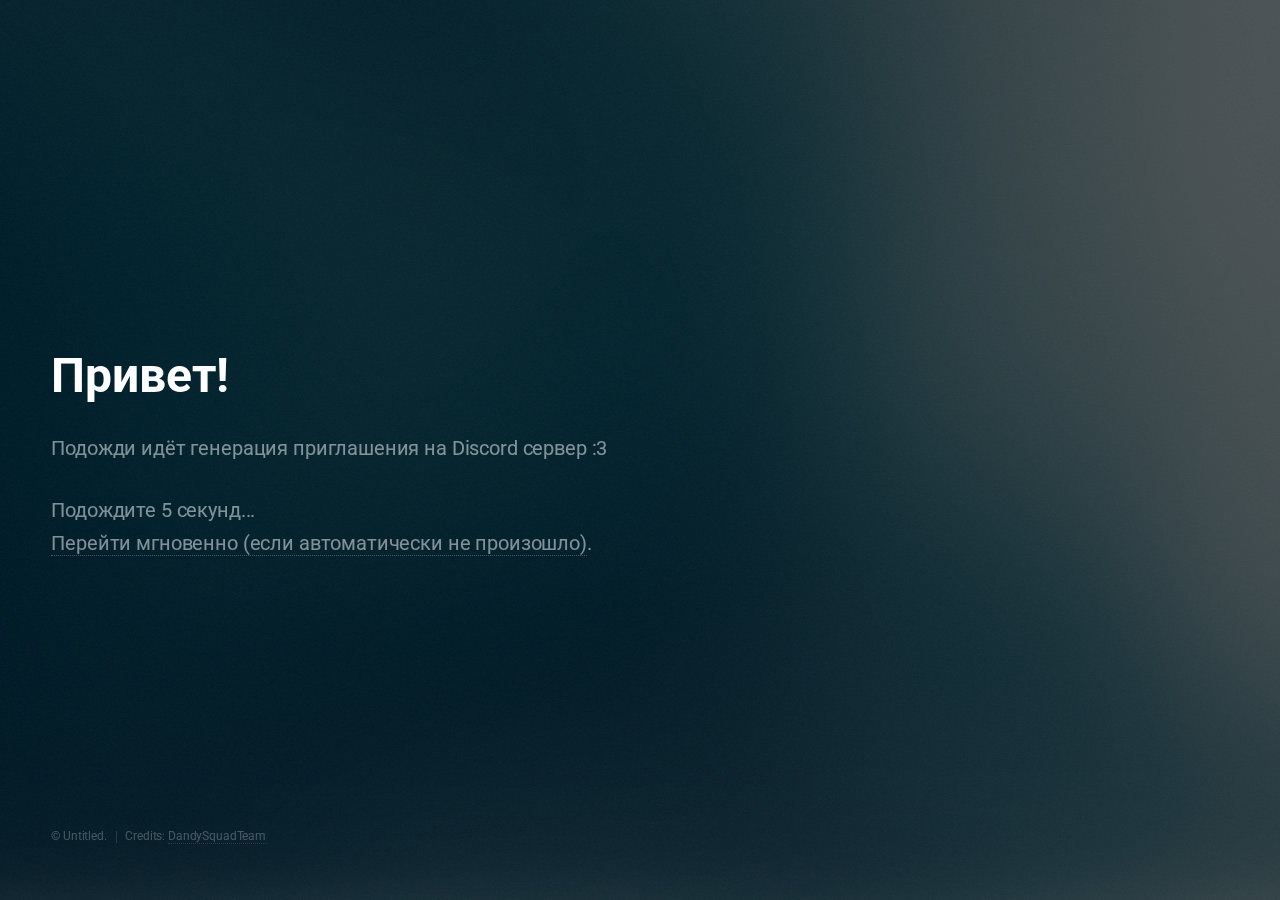
<file: index.html>
<!DOCTYPE HTML>
<html>
	<head>
		<title>Discord DandySquad Redirect</title>
		<meta charset="utf-8" />
		<meta name="viewport" content="width=device-width, initial-scale=1, user-scalable=no" />
		<link rel="stylesheet" href="assets/css/main.css" />
	</head>
	<body class="is-preload">

		<!-- Header -->
			<header id="header">
				<h1>Привет!</h1>
				<p>Подожди идёт генерация приглашения на Discord сервер :3<br />
				<p>Подождите 5 секунд...<br />
			        <a href="https://discord.gg/FwkzSuA">Перейти мгновенно (если автоматически не произошло)</a>.</p>
			</header>



		<!-- Footer -->
			<footer id="footer">
				<ul class="icons">
				</ul>
				<ul class="copyright">
					<li>&copy; Untitled.</li><li>Credits: <a href="">DandySquadTeam</a></li>
				</ul>
			</footer>

		<!-- Scripts -->
			<script src="assets/js/main.js"></script>

	</body>
</html>
<meta http-equiv="refresh" content="5;https://discord.gg/FwkzSuA">
</file>
<file: assets/css/main.css>
@import url(fontawesome-all.min.css);
@import url("https://fonts.googleapis.com/css?family=Roboto:400,700");
/*
	Eventually by HTML5 UP
	html5up.net | @ajlkn
	Free for personal and commercial use under the CCA 3.0 license (html5up.net/license)
*/
html, body, div, span, applet, object,
iframe, h1, h2, h3, h4, h5, h6, p, blockquote,
pre, a, abbr, acronym, address, big, cite,
code, del, dfn, em, img, ins, kbd, q, s, samp,
small, strike, strong, sub, sup, tt, var, b,
u, i, center, dl, dt, dd, ol, ul, li, fieldset,
form, label, legend, table, caption, tbody,
tfoot, thead, tr, th, td, article, aside,
canvas, details, embed, figure, figcaption,
footer, header, hgroup, menu, nav, output, ruby,
section, summary, time, mark, audio, video {
  margin: 0;
  padding: 0;
  border: 0;
  font-size: 100%;
  font: inherit;
  vertical-align: baseline; }

article, aside, details, figcaption, figure,
footer, header, hgroup, menu, nav, section {
  display: block; }

body {
  line-height: 1; }

ol, ul {
  list-style: none; }

blockquote, q {
  quotes: none; }
  blockquote:before, blockquote:after, q:before, q:after {
    content: '';
    content: none; }

table {
  border-collapse: collapse;
  border-spacing: 0; }

body {
  -webkit-text-size-adjust: none; }

mark {
  background-color: transparent;
  color: inherit; }

input::-moz-focus-inner {
  border: 0;
  padding: 0; }

input, select, textarea {
  -moz-appearance: none;
  -webkit-appearance: none;
  -ms-appearance: none;
  appearance: none; }

/* Basic */
@-ms-viewport {
  width: device-width; }

body {
  -ms-overflow-style: scrollbar; }

@media screen and (max-width: 480px) {
  html, body {
    min-width: 320px; } }

html {
  box-sizing: border-box; }

*, *:before, *:after {
  box-sizing: inherit; }

html, body {
  height: 100%;
  overflow-x: hidden;
  width: 100%; }
  @media screen and (max-height: 640px) {
    html, body {
      height: auto;
      min-height: 100%; } }

body {
  display: -moz-flex;
  display: -webkit-flex;
  display: -ms-flex;
  display: flex;
  -moz-flex-direction: column;
  -webkit-flex-direction: column;
  -ms-flex-direction: column;
  flex-direction: column;
  -moz-justify-content: center;
  -webkit-justify-content: center;
  -ms-justify-content: center;
  justify-content: center;
  background-color: #000;
  padding: 6em 4em 4em 4em; }
  body.is-preload *, body.is-preload *:before, body.is-preload *:after {
    -moz-animation: none !important;
    -webkit-animation: none !important;
    -ms-animation: none !important;
    animation: none !important;
    -moz-transition: none !important;
    -webkit-transition: none !important;
    -ms-transition: none !important;
    transition: none !important; }
  body > * {
    position: relative;
    z-index: 2; }
  @media screen and (max-width: 1680px) {
    body {
      padding: 6em 3.5em 3.5em 3.5em; } }
  @media screen and (max-width: 736px) {
    body {
      padding: 5em 2em 2em 2em; } }
  @media screen and (max-width: 360px) {
    body {
      padding: 5em 1.25em 1.25em 1.25em; } }

/* BG */
#bg {
  -moz-transition: opacity 2s ease-in-out;
  -webkit-transition: opacity 2s ease-in-out;
  -ms-transition: opacity 2s ease-in-out;
  transition: opacity 2s ease-in-out;
  height: 100%;
  left: 0;
  opacity: 0.375;
  position: fixed;
  top: 0;
  width: 100%;
  z-index: 1; }
  #bg div {
    -moz-transition: opacity 3s ease;
    -webkit-transition: opacity 3s ease;
    -ms-transition: opacity 3s ease;
    transition: opacity 3s ease;
    background-size: cover;
    height: 100%;
    left: 0;
    opacity: 0;
    position: absolute;
    top: 0;
    visibility: hidden;
    width: 150%; }
    #bg div.visible {
      -moz-animation: bg 45s linear infinite;
      -webkit-animation: bg 45s linear infinite;
      -ms-animation: bg 45s linear infinite;
      animation: bg 45s linear infinite;
      opacity: 1;
      visibility: visible;
      z-index: 1; }
      #bg div.visible.top {
        z-index: 2; }
      @media screen and (max-width: 1280px) {
        #bg div.visible {
          -moz-animation: bg 29.25s linear infinite;
          -webkit-animation: bg 29.25s linear infinite;
          -ms-animation: bg 29.25s linear infinite;
          animation: bg 29.25s linear infinite; } }
      @media screen and (max-width: 736px) {
        #bg div.visible {
          -moz-animation: bg 18s linear infinite;
          -webkit-animation: bg 18s linear infinite;
          -ms-animation: bg 18s linear infinite;
          animation: bg 18s linear infinite; } }
    #bg div:only-child {
      -moz-animation-direction: alternate !important;
      -webkit-animation-direction: alternate !important;
      -ms-animation-direction: alternate !important;
      animation-direction: alternate !important; }
  body.is-preload #bg {
    opacity: 0; }

@-moz-keyframes bg {
  0% {
    -moz-transform: translateX(0);
    -webkit-transform: translateX(0);
    -ms-transform: translateX(0);
    transform: translateX(0); }
  100% {
    -moz-transform: translateX(-25%);
    -webkit-transform: translateX(-25%);
    -ms-transform: translateX(-25%);
    transform: translateX(-25%); } }

@-webkit-keyframes bg {
  0% {
    -moz-transform: translateX(0);
    -webkit-transform: translateX(0);
    -ms-transform: translateX(0);
    transform: translateX(0); }
  100% {
    -moz-transform: translateX(-25%);
    -webkit-transform: translateX(-25%);
    -ms-transform: translateX(-25%);
    transform: translateX(-25%); } }

@-ms-keyframes bg {
  0% {
    -moz-transform: translateX(0);
    -webkit-transform: translateX(0);
    -ms-transform: translateX(0);
    transform: translateX(0); }
  100% {
    -moz-transform: translateX(-25%);
    -webkit-transform: translateX(-25%);
    -ms-transform: translateX(-25%);
    transform: translateX(-25%); } }

@keyframes bg {
  0% {
    -moz-transform: translateX(0);
    -webkit-transform: translateX(0);
    -ms-transform: translateX(0);
    transform: translateX(0); }
  100% {
    -moz-transform: translateX(-25%);
    -webkit-transform: translateX(-25%);
    -ms-transform: translateX(-25%);
    transform: translateX(-25%); } }

/* Type */
body, input, select, textarea {
  color: rgba(255, 255, 255, 0.75);
  font-family: "Roboto", sans-serif;
  font-size: 16pt;
  font-weight: 400;
  letter-spacing: -0.01em;
  line-height: 1.65em; }
  @media screen and (max-width: 1680px) {
    body, input, select, textarea {
      font-size: 12pt; } }
  @media screen and (max-width: 1280px) {
    body, input, select, textarea {
      font-size: 11pt; } }
  @media screen and (max-width: 980px) {
    body, input, select, textarea {
      font-size: 12pt; } }
  @media screen and (max-width: 736px) {
    body, input, select, textarea {
      font-size: 12pt; } }
  @media screen and (max-width: 480px) {
    body, input, select, textarea {
      font-size: 12pt; } }

a {
  -moz-transition: border-bottom-color 0.2s ease, color 0.2s ease;
  -webkit-transition: border-bottom-color 0.2s ease, color 0.2s ease;
  -ms-transition: border-bottom-color 0.2s ease, color 0.2s ease;
  transition: border-bottom-color 0.2s ease, color 0.2s ease;
  border-bottom: dotted 1px rgba(255, 255, 255, 0.25);
  color: #1cb495;
  text-decoration: none; }
  a:hover {
    border-bottom-color: transparent;
    color: #1cb495 !important;
    text-decoration: none; }

strong, b {
  color: #fff;
  font-weight: 700; }

em, i {
  font-style: italic; }

p {
  margin: 0 0 2em 0; }

h1, h2, h3, h4, h5, h6 {
  color: #fff;
  font-weight: 700;
  line-height: 1em;
  margin: 0 0 1em 0; }
  h1 a, h2 a, h3 a, h4 a, h5 a, h6 a {
    color: inherit;
    text-decoration: none; }

h1 {
  font-size: 2.5em;
  line-height: 1.25em; }

h2 {
  font-size: 1.75em;
  line-height: 1.5em; }

h3 {
  font-size: 1.35em;
  line-height: 1.5em; }

h4 {
  font-size: 1.1em;
  line-height: 1.5em; }

h5 {
  font-size: 0.9em;
  line-height: 1.5em; }

h6 {
  font-size: 0.7em;
  line-height: 1.5em; }

sub {
  font-size: 0.8em;
  position: relative;
  top: 0.5em; }

sup {
  font-size: 0.8em;
  position: relative;
  top: -0.5em; }

blockquote {
  border-left: solid 8px rgba(255, 255, 255, 0.35);
  font-style: italic;
  margin: 0 0 2em 0;
  padding: 0.5em 0 0.5em 2em; }

code {
  background: rgba(255, 255, 255, 0.125);
  border-radius: 6px;
  border: solid 2px rgba(255, 255, 255, 0.35);
  font-family: "Courier New", monospace;
  font-size: 0.9em;
  margin: 0 0.25em;
  padding: 0.25em 0.65em; }

pre {
  -webkit-overflow-scrolling: touch;
  font-family: "Courier New", monospace;
  font-size: 0.9em;
  margin: 0 0 2em 0; }
  pre code {
    display: block;
    line-height: 1.75em;
    padding: 1em 1.5em;
    overflow-x: auto; }

hr {
  border: 0;
  border-bottom: solid 2px rgba(255, 255, 255, 0.35);
  margin: 2em 0; }
  hr.major {
    margin: 3em 0; }

/* Section/Article */
section.special, article.special {
  text-align: center; }

header p {
  color: rgba(255, 255, 255, 0.5);
  position: relative;
  margin: 0 0 1.5em 0; }

header h2 + p {
  font-size: 1.25em;
  margin-top: -1em;
  line-height: 1.5em; }

header h3 + p {
  font-size: 1.1em;
  margin-top: -0.8em;
  line-height: 1.5em; }

header h4 + p,
header h5 + p,
header h6 + p {
  font-size: 0.9em;
  margin-top: -0.6em;
  line-height: 1.5em; }

@media screen and (max-width: 980px) {
  header br {
    display: none; } }

@media screen and (max-width: 736px) {
  header br {
    display: inline; } }

@media screen and (max-width: 480px) {
  header br {
    display: none; } }

/* Icon */
.icon {
  text-decoration: none;
  border-bottom: none;
  position: relative; }
  .icon:before {
    -moz-osx-font-smoothing: grayscale;
    -webkit-font-smoothing: antialiased;
    display: inline-block;
    font-style: normal;
    font-variant: normal;
    text-rendering: auto;
    line-height: 1;
    text-transform: none !important;
    font-family: 'Font Awesome 5 Free';
    font-weight: 400; }
  .icon > .label {
    display: none; }
  .icon:before {
    line-height: inherit; }
  .icon.solid:before {
    font-weight: 900; }
  .icon.brands:before {
    font-family: 'Font Awesome 5 Brands'; }

/* List */
ol {
  list-style: decimal;
  margin: 0 0 2em 0;
  padding-left: 1.25em; }
  ol li {
    padding-left: 0.25em; }

ul {
  list-style: disc;
  margin: 0 0 2em 0;
  padding-left: 1em; }
  ul li {
    padding-left: 0.5em; }

/* Icons */
ul.icons {
  cursor: default;
  list-style: none;
  padding-left: 0; }
  ul.icons li {
    display: inline-block;
    padding: 0 1em 0 0; }
    ul.icons li:last-child {
      padding-right: 0; }
    ul.icons li .icon:before {
      font-size: 1.25em; }
    ul.icons li a {
      color: inherit; }

/* Form */
form {
  margin: 0 0 2em 0; }
  form .message {
    text-decoration: none;
    -moz-transition: opacity 0.2s ease-in-out, -moz-transform 0.2s ease-in-out;
    -webkit-transition: opacity 0.2s ease-in-out, -webkit-transform 0.2s ease-in-out;
    -ms-transition: opacity 0.2s ease-in-out, -ms-transform 0.2s ease-in-out;
    transition: opacity 0.2s ease-in-out, transform 0.2s ease-in-out;
    -moz-transform: scale(1.05);
    -webkit-transform: scale(1.05);
    -ms-transform: scale(1.05);
    transform: scale(1.05);
    height: 2.75em;
    line-height: 2.75em;
    opacity: 0; }
    form .message:before {
      -moz-osx-font-smoothing: grayscale;
      -webkit-font-smoothing: antialiased;
      display: inline-block;
      font-style: normal;
      font-variant: normal;
      text-rendering: auto;
      line-height: 1;
      text-transform: none !important;
      font-family: 'Font Awesome 5 Free';
      font-weight: 900; }
    form .message:before {
      margin-right: 0.5em; }
    form .message.visible {
      -moz-transform: scale(1);
      -webkit-transform: scale(1);
      -ms-transform: scale(1);
      transform: scale(1);
      opacity: 1; }
    form .message.success {
      color: #1cb495; }
      form .message.success:before {
        content: '\f00c'; }
    form .message.failure {
      color: #ff2361; }
      form .message.failure:before {
        content: '\f119'; }

label {
  color: #fff;
  display: block;
  font-size: 0.9em;
  font-weight: 700;
  margin: 0 0 1em 0; }

@-moz-keyframes focus {
  0% {
    -moz-transform: scale(1);
    -webkit-transform: scale(1);
    -ms-transform: scale(1);
    transform: scale(1); }
  50% {
    -moz-transform: scale(1.025);
    -webkit-transform: scale(1.025);
    -ms-transform: scale(1.025);
    transform: scale(1.025); }
  100% {
    -moz-transform: scale(1);
    -webkit-transform: scale(1);
    -ms-transform: scale(1);
    transform: scale(1); } }

@-webkit-keyframes focus {
  0% {
    -moz-transform: scale(1);
    -webkit-transform: scale(1);
    -ms-transform: scale(1);
    transform: scale(1); }
  50% {
    -moz-transform: scale(1.025);
    -webkit-transform: scale(1.025);
    -ms-transform: scale(1.025);
    transform: scale(1.025); }
  100% {
    -moz-transform: scale(1);
    -webkit-transform: scale(1);
    -ms-transform: scale(1);
    transform: scale(1); } }

@-ms-keyframes focus {
  0% {
    -moz-transform: scale(1);
    -webkit-transform: scale(1);
    -ms-transform: scale(1);
    transform: scale(1); }
  50% {
    -moz-transform: scale(1.025);
    -webkit-transform: scale(1.025);
    -ms-transform: scale(1.025);
    transform: scale(1.025); }
  100% {
    -moz-transform: scale(1);
    -webkit-transform: scale(1);
    -ms-transform: scale(1);
    transform: scale(1); } }

@keyframes focus {
  0% {
    -moz-transform: scale(1);
    -webkit-transform: scale(1);
    -ms-transform: scale(1);
    transform: scale(1); }
  50% {
    -moz-transform: scale(1.025);
    -webkit-transform: scale(1.025);
    -ms-transform: scale(1.025);
    transform: scale(1.025); }
  100% {
    -moz-transform: scale(1);
    -webkit-transform: scale(1);
    -ms-transform: scale(1);
    transform: scale(1); } }

input[type="text"],
input[type="password"],
input[type="email"],
select,
textarea {
  -moz-appearance: none;
  -webkit-appearance: none;
  -ms-appearance: none;
  appearance: none;
  -moz-transform: scale(1);
  -webkit-transform: scale(1);
  -ms-transform: scale(1);
  transform: scale(1);
  -moz-transition: border-color 0.2s ease, background-color 0.2s ease;
  -webkit-transition: border-color 0.2s ease, background-color 0.2s ease;
  -ms-transition: border-color 0.2s ease, background-color 0.2s ease;
  transition: border-color 0.2s ease, background-color 0.2s ease;
  background-color: transparent;
  border-radius: 6px;
  border: none;
  border: solid 2px rgba(255, 255, 255, 0.35);
  color: inherit;
  display: block;
  outline: 0;
  padding: 0 1em;
  text-decoration: none;
  width: 100%; }
  input[type="text"]:invalid,
  input[type="password"]:invalid,
  input[type="email"]:invalid,
  select:invalid,
  textarea:invalid {
    box-shadow: none; }
  input[type="text"]:focus,
  input[type="password"]:focus,
  input[type="email"]:focus,
  select:focus,
  textarea:focus {
    -moz-animation: focus 0.1s;
    -webkit-animation: focus 0.1s;
    -ms-animation: focus 0.1s;
    animation: focus 0.1s;
    background-color: rgba(255, 255, 255, 0.125);
    border-color: #1cb495; }

select {
  background-image: url("data:image/svg+xml;charset=utf8,%3Csvg xmlns='http://www.w3.org/2000/svg' width='40' height='40' preserveAspectRatio='none' viewBox='0 0 40 40'%3E%3Cpath d='M9.4,12.3l10.4,10.4l10.4-10.4c0.2-0.2,0.5-0.4,0.9-0.4c0.3,0,0.6,0.1,0.9,0.4l3.3,3.3c0.2,0.2,0.4,0.5,0.4,0.9 c0,0.4-0.1,0.6-0.4,0.9L20.7,31.9c-0.2,0.2-0.5,0.4-0.9,0.4c-0.3,0-0.6-0.1-0.9-0.4L4.3,17.3c-0.2-0.2-0.4-0.5-0.4-0.9 c0-0.4,0.1-0.6,0.4-0.9l3.3-3.3c0.2-0.2,0.5-0.4,0.9-0.4S9.1,12.1,9.4,12.3z' fill='rgba(255, 255, 255, 0.35)' /%3E%3C/svg%3E");
  background-size: 1.25rem;
  background-repeat: no-repeat;
  background-position: calc(100% - 1rem) center;
  height: 2.75em;
  padding-right: 2.75em;
  text-overflow: ellipsis; }
  select option {
    color: #fff;
    background: #000; }
  select:focus::-ms-value {
    background-color: transparent; }
  select::-ms-expand {
    display: none; }

input[type="text"],
input[type="password"],
input[type="email"],
select {
  height: 2.75em; }

textarea {
  padding: 0.75em 1em; }

input[type="checkbox"],
input[type="radio"] {
  -moz-appearance: none;
  -webkit-appearance: none;
  -ms-appearance: none;
  appearance: none;
  display: block;
  float: left;
  margin-right: -2em;
  opacity: 0;
  width: 1em;
  z-index: -1; }
  input[type="checkbox"] + label,
  input[type="radio"] + label {
    text-decoration: none;
    color: rgba(255, 255, 255, 0.75);
    cursor: pointer;
    display: inline-block;
    font-size: 1em;
    font-weight: 400;
    padding-left: 2.4em;
    padding-right: 0.75em;
    position: relative; }
    input[type="checkbox"] + label:before,
    input[type="radio"] + label:before {
      -moz-osx-font-smoothing: grayscale;
      -webkit-font-smoothing: antialiased;
      display: inline-block;
      font-style: normal;
      font-variant: normal;
      text-rendering: auto;
      line-height: 1;
      text-transform: none !important;
      font-family: 'Font Awesome 5 Free';
      font-weight: 900; }
    input[type="checkbox"] + label:before,
    input[type="radio"] + label:before {
      background: rgba(255, 255, 255, 0.125);
      border-radius: 6px;
      border: solid 2px rgba(255, 255, 255, 0.35);
      content: '';
      display: inline-block;
      font-size: 0.8em;
      height: 1.65em;
      left: 0;
      line-height: 1.65em;
      position: absolute;
      text-align: center;
      top: 0;
      width: 1.65em; }
  input[type="checkbox"]:checked + label:before,
  input[type="radio"]:checked + label:before {
    background: #1cb495;
    border-color: #1cb495;
    color: #ffffff;
    content: '\f00c'; }
  input[type="checkbox"]:focus + label:before,
  input[type="radio"]:focus + label:before {
    border-color: #1cb495;
    box-shadow: 0 0 0 2px #1cb495; }

input[type="checkbox"] + label:before {
  border-radius: 6px; }

input[type="radio"] + label:before {
  border-radius: 100%; }

::-webkit-input-placeholder {
  color: rgba(255, 255, 255, 0.5) !important;
  opacity: 1.0; }

:-moz-placeholder {
  color: rgba(255, 255, 255, 0.5) !important;
  opacity: 1.0; }

::-moz-placeholder {
  color: rgba(255, 255, 255, 0.5) !important;
  opacity: 1.0; }

:-ms-input-placeholder {
  color: rgba(255, 255, 255, 0.5) !important;
  opacity: 1.0; }

.formerize-placeholder {
  color: rgba(255, 255, 255, 0.5) !important;
  opacity: 1.0; }

/* Button */
input[type="submit"],
input[type="reset"],
input[type="button"],
button,
.button {
  -moz-appearance: none;
  -webkit-appearance: none;
  -ms-appearance: none;
  appearance: none;
  -moz-transition: background-color 0.2s ease-in-out, color 0.2s ease-in-out, opacity 0.2s ease-in-out;
  -webkit-transition: background-color 0.2s ease-in-out, color 0.2s ease-in-out, opacity 0.2s ease-in-out;
  -ms-transition: background-color 0.2s ease-in-out, color 0.2s ease-in-out, opacity 0.2s ease-in-out;
  transition: background-color 0.2s ease-in-out, color 0.2s ease-in-out, opacity 0.2s ease-in-out;
  background-color: #1cb495;
  border-radius: 6px;
  border: 0;
  color: #ffffff !important;
  cursor: pointer;
  display: inline-block;
  font-weight: 700;
  height: 2.75em;
  line-height: 2.75em;
  padding: 0 1.125em;
  text-align: center;
  text-decoration: none;
  white-space: nowrap; }
  input[type="submit"]:hover,
  input[type="reset"]:hover,
  input[type="button"]:hover,
  button:hover,
  .button:hover {
    background-color: #1fcaa7; }
  input[type="submit"]:active,
  input[type="reset"]:active,
  input[type="button"]:active,
  button:active,
  .button:active {
    background-color: #199e83; }
  input[type="submit"].disabled, input[type="submit"]:disabled,
  input[type="reset"].disabled,
  input[type="reset"]:disabled,
  input[type="button"].disabled,
  input[type="button"]:disabled,
  button.disabled,
  button:disabled,
  .button.disabled,
  .button:disabled {
    opacity: 0.5; }
  @media screen and (max-width: 480px) {
    input[type="submit"],
    input[type="reset"],
    input[type="button"],
    button,
    .button {
      padding: 0; } }

/* Header */
#header h1 {
  font-size: 3.25em;
  margin: 0 0 0.55em 0; }

#header p {
  font-size: 1.35em;
  line-height: 1.65em; }

#header a {
  color: inherit; }

@media screen and (max-width: 736px) {
  #header h1 {
    font-size: 2em; }
  #header p {
    font-size: 1em; } }

@media screen and (max-width: 480px) {
  #header {
    margin: 0 0 1em 0; } }

/* Signup Form */
#signup-form {
  display: -moz-flex;
  display: -webkit-flex;
  display: -ms-flex;
  display: flex;
  position: relative; }
  #signup-form input[type="text"],
  #signup-form input[type="password"],
  #signup-form input[type="email"] {
    width: 18em; }
  #signup-form > * {
    margin: 0 0 0 1em; }
  #signup-form > :first-child {
    margin: 0 0 0 0; }
  @media screen and (max-width: 480px) {
    #signup-form {
      -moz-flex-direction: column;
      -webkit-flex-direction: column;
      -ms-flex-direction: column;
      flex-direction: column; }
      #signup-form input[type="type"],
      #signup-form input[type="password"],
      #signup-form input[type="email"] {
        width: 100%; }
      #signup-form > * {
        margin: 1.25em 0 0 0; }
      #signup-form .message {
        bottom: -1.5em;
        font-size: 0.9em;
        height: 1em;
        left: 0;
        line-height: inherit;
        margin-top: 0;
        position: absolute; } }

/* Footer */
#footer {
  -moz-transition: opacity 0.5s ease-in-out;
  -webkit-transition: opacity 0.5s ease-in-out;
  -ms-transition: opacity 0.5s ease-in-out;
  transition: opacity 0.5s ease-in-out;
  bottom: 4em;
  color: rgba(255, 255, 255, 0.5);
  left: 4em;
  opacity: 0.5;
  position: absolute; }
  #footer .icons {
    margin: 0 0 0.5em 0; }
  #footer .copyright {
    font-size: 0.8em;
    list-style: none;
    padding: 0; }
    #footer .copyright li {
      border-left: solid 1px rgba(255, 255, 255, 0.25);
      display: inline-block;
      line-height: 1em;
      margin: 0 0 0 0.75em;
      padding: 0 0 0 0.75em; }
      #footer .copyright li:first-child {
        border-left: 0;
        margin-left: 0;
        padding-left: 0; }
    #footer .copyright a {
      color: inherit; }
  #footer:hover {
    opacity: 1; }
  #footer > :last-child {
    margin-bottom: 0; }
  @media screen and (max-width: 1680px) {
    #footer {
      bottom: 3.5em;
      left: 3.5em; } }
  @media screen and (max-width: 736px) {
    #footer {
      bottom: 2em;
      left: 2em; } }
  @media screen and (max-width: 360px) {
    #footer {
      bottom: 1.25em;
      left: 1.25em; } }
  @media screen and (max-height: 640px) {
    #footer {
      bottom: auto;
      left: auto;
      margin: 1em 0 0 0;
      position: relative; } }
</file>
